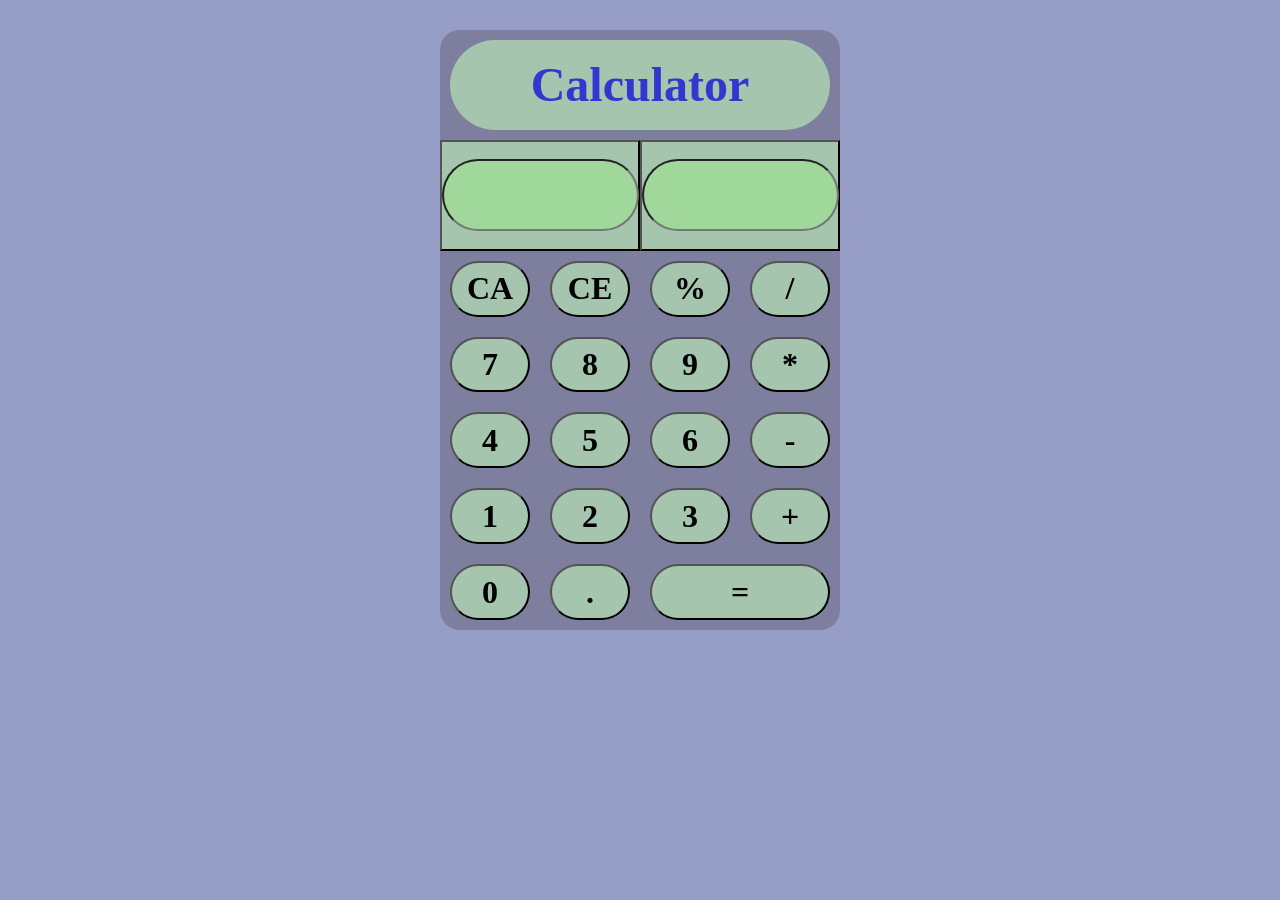
<file: index.html>
<!DOCTYPE html>
<html lang="en">

<head>
    <meta charset="UTF-8">
    <meta http-equiv="X-UA-Compatible" content="IE=edge">
    <meta name="viewport" content="width=device-width, initial-scale=1.0">
    <title>Calculator</title>
    <link rel="stylesheet" href="style.css">

</head>

<body>
    <div class="container">
        <!-- display section -->
        <div class="item dce" value=""><h2>Calculator</h2></div>

        <button class="item dr"> <input type="text" id="res" value=""> </button>
        <button class="item cn"> <input type="text" id="exp" value=""> </button>


        <!-- onclick action -->
        <button class="item" onclick="clearAll()">CA</button>
        <button class="item" onclick="clearElement()">CE</button>


        <!-- buttons insert into expression-->
        <button class="item" onclick="expression('%')" >%</button>
        <button class="item" onclick="expression('/')"> /  </button>
        <button class="item" onclick="expression(7)"> 7  </button>
        <button class="item" onclick="expression(8)">   8  </button>
        <button class="item" onclick="expression(9)">9  </button>
        <button class="item" onclick="expression('*')"> *  </button>
        <button class="item" onclick="expression(4)">  4  </button>
        <button class="item" onclick="expression(5)">  5  </button>
        <button class="item" onclick="expression(6)">  6  </button>
        <button class="item" onclick="expression('-')">  -  </button>
        <button class="item" onclick="expression(1)">  1 </button>
        <button class="item" onclick="expression(2)">  2 </button>
        <button class="item" onclick="expression(3)">  3  </button>
        <button class="item" onclick="expression('+')">  + </button>
        <button class="item" onclick="expression(0)" > 0 </button>
        <button class="item" onclick="expression('.')">  . </button>

        <!-- result -->
        <button class="item equalto" onclick="result()"> = </button>
    </div>

    <script src="app.js"></script>
    <!-- This is Jasleen Kaur. -->
     <!-- Created a new branch  -->
</body>

</html>

<!-- aanchal sharma here  -->
</file>
<file: style.css>
*{
    margin: 0;
    padding: 0;
}
body{
    display: grid;
    place-items: center;
    background:#969dc6;
}
.container{
    margin-top: 30px;
    width: 400px;
    height: 600px;
    display: grid;
    grid-template-columns: repeat(4,1fr);    
   
   border-radius: 20px;
   background-color: #7e7e9e;

}
div :not(container,.cn,.dr){
    border-radius: 60px;
    margin: 10px;
}
.item{
    background-color:rgb(165, 197, 174);
     font-size: xx-large;
     font-family: 'Times New Roman', Times, serif;
     font-weight: bold;
     cursor: pointer;
     display: grid;
     justify-content: center;
     align-items: center; 
     text-decoration-color: rgb(211, 183, 172);
     color:black;
}
.dce{
    grid-column: 1/5;
}
.dr{
    grid-column: 1/3;
}
.cn{
    grid-column: 3/5;
}
.equalto{
    grid-column: 3/5;
}
input{
    width: 185px;
    height: 60px;
    background-color: #a0d89b;
    font-size: x-large;
    font-weight: lighter;
    padding: 4px;
}
h2{
    color:rgb(53, 53, 209);
}
</file>
